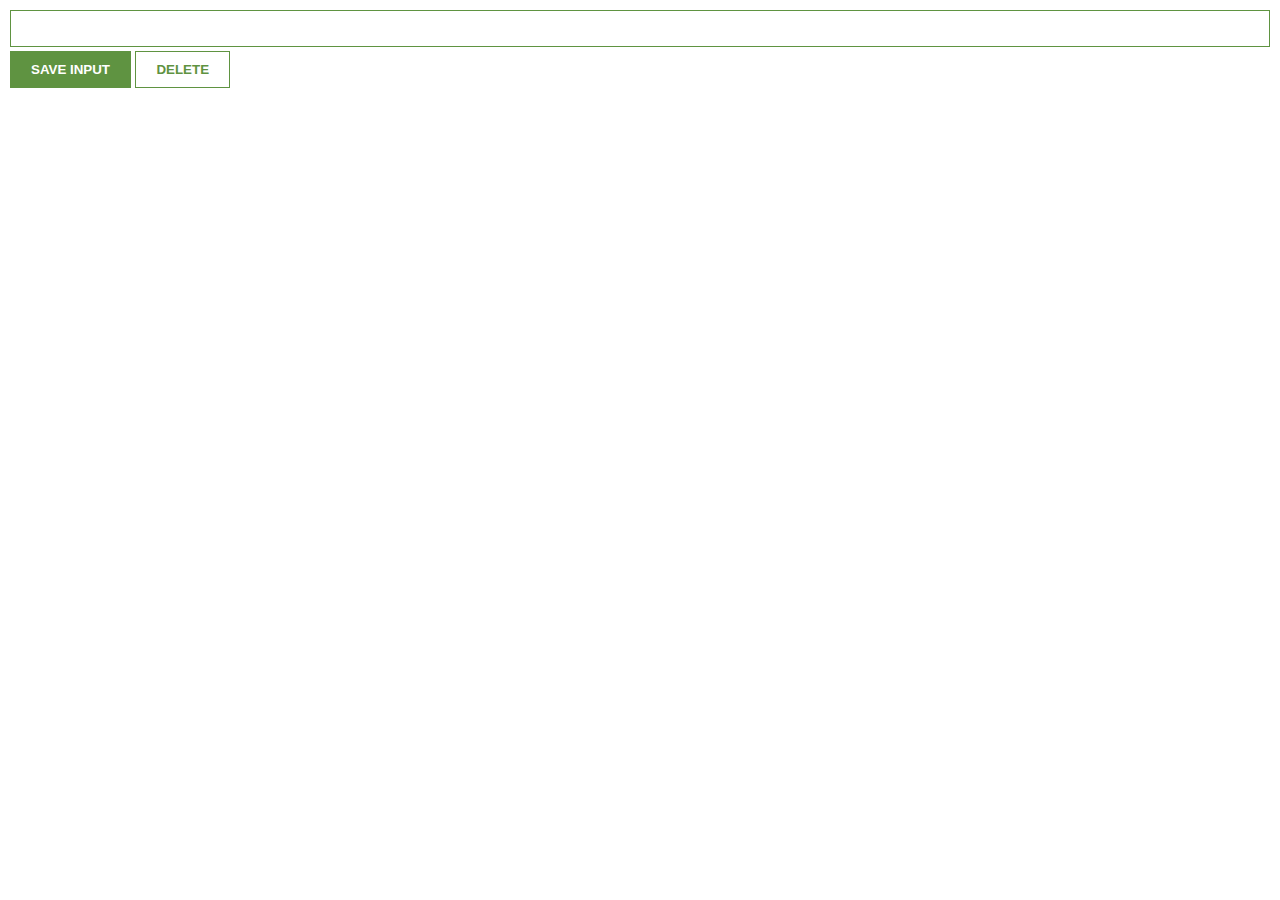
<file: main-project/index.html>
<!DOCTYPE html>
<html lang="en">
<head>
    <meta charset="UTF-8">
    <meta name="viewport" content="width=device-width, initial-scale=1.0">
    <title>Chrome Extension</title>
    <link rel="stylesheet" href="styles.css">
</head>
<body>
    <input type="text" id="input-el">
    <button id="input-btn">SAVE INPUT</button>
    <button id="delete-btn">DELETE</button>
    <ul id="ul-el"></ul>
    <script src="scripts.js"></script>
</body>
</html>
</file>
<file: main-project/styles.css>
body {
    margin: 0;
    padding: 10px;
    font-family: Arial, Helvetica, sans-serif;
    min-width: 400px;
}

input {
    width: 100%;
    padding: 10px;
    box-sizing: border-box;
    border: 1px solid #5f9341;
    margin: 0 0 4px 0;
}

#input-btn {
    padding: 11px 21px;
    border: none;
    background: #5f9341;
    color: white;
    font-weight: bold;
}

#delete-btn {
    padding: 10px 20px;
    border: 1px solid #5f9341;
    background: white;
    color: #5f9341;
    font-weight: bold;
}

ul, a {
    color: #5f9341;
    list-style: none;
    padding: 0;
    margin: 25px 0 0 0;
}

li {
    margin: 8px 0;
}
</file>
